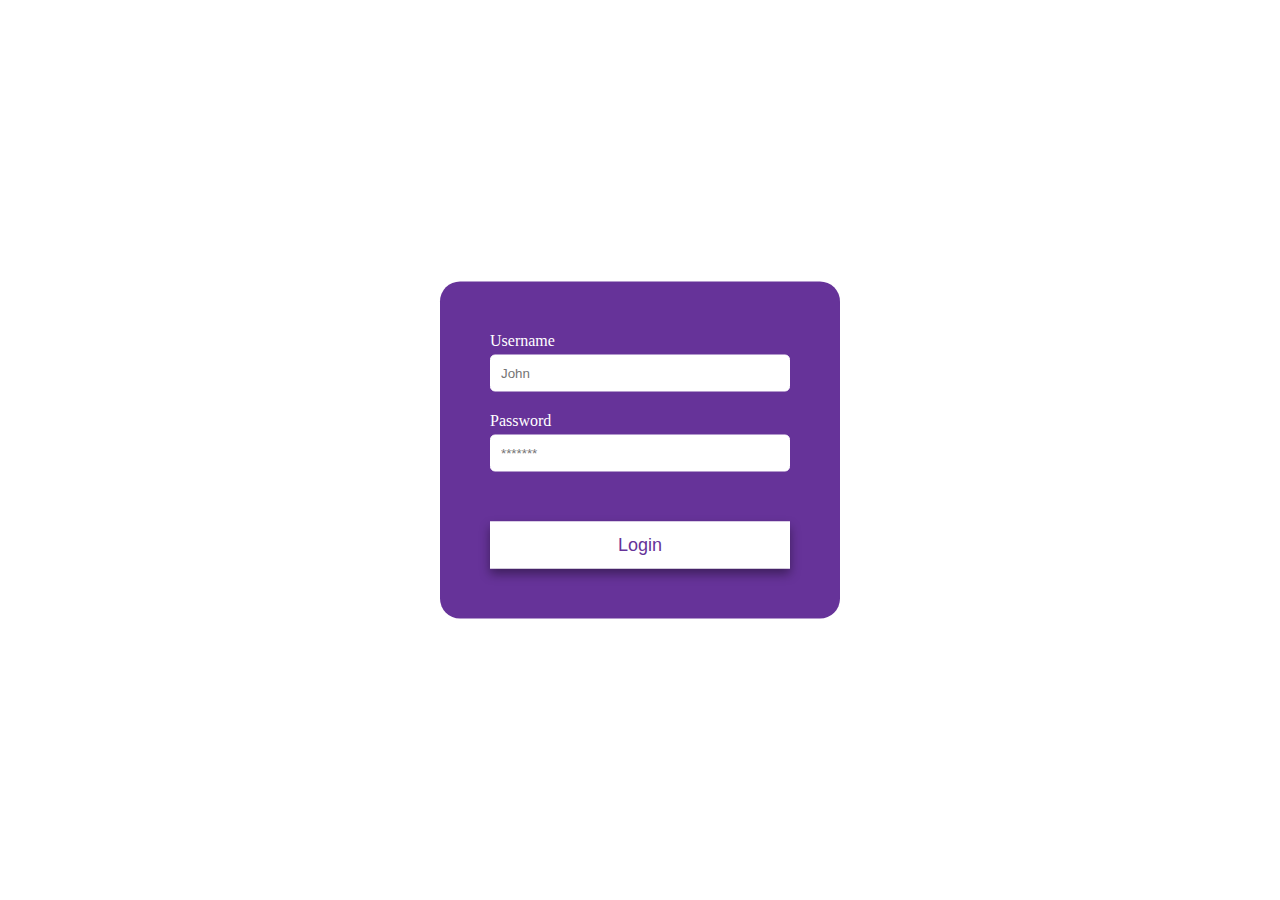
<file: index.html>
<!DOCTYPE html>
<html lang="en">
<head>
    <meta charset="UTF-8">
    <meta name="viewport" content="width=device-width, initial-scale=1.0">
    <title>Document</title>
    <link rel="stylesheet" href="style.css">
</head>
<body>

    <div class="container">

        <form>

            <label for="username">Username</label>
            <input type="text" name="username" placeholder="John">

            <label for="password">Password</label>
            <input type="password" name="password" placeholder="*******">
    
            <input type="submit" value="Login">

        </form>

    </div>

    <script src="index.js"></script>
    
</body>
</html>
</file>
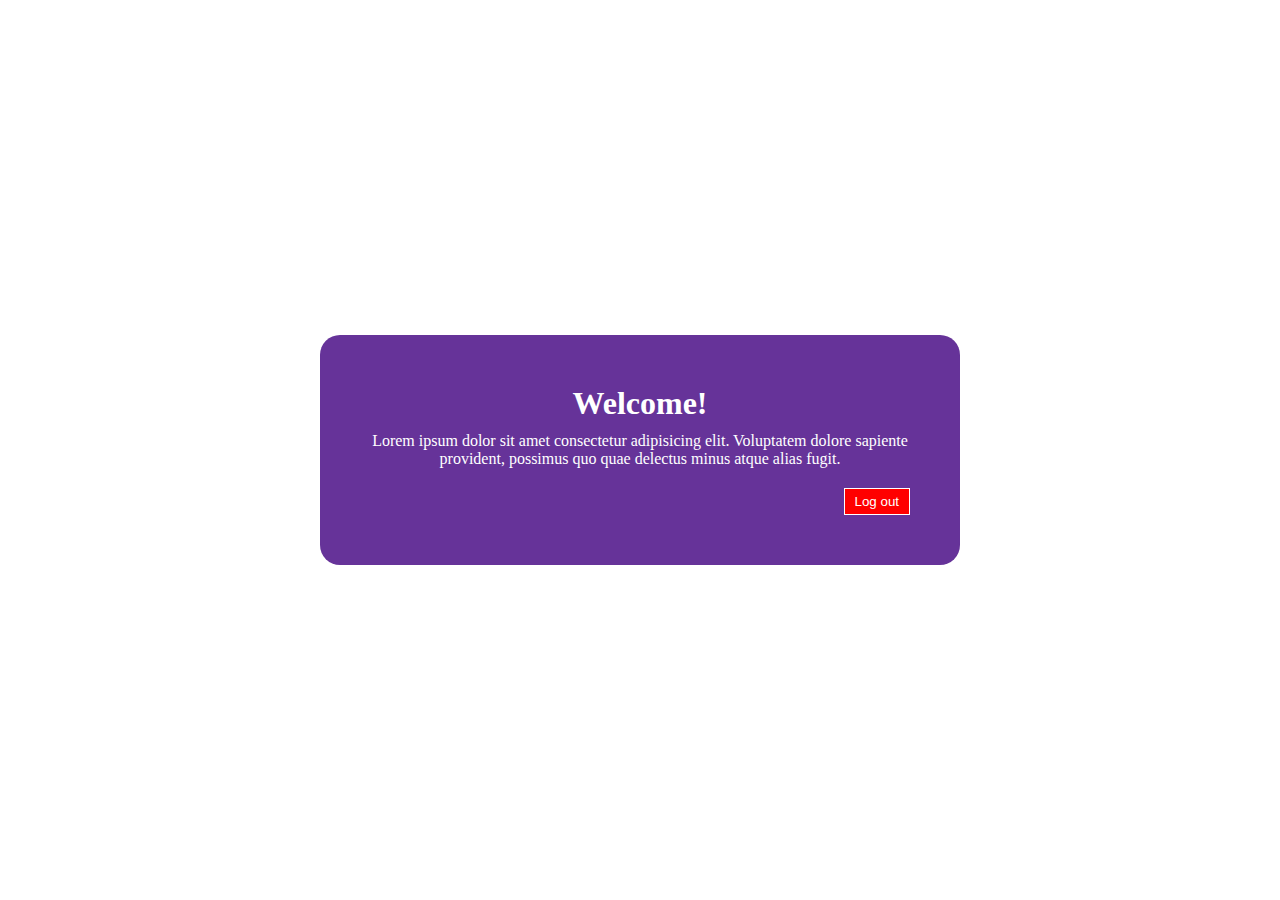
<file: logout.html>
<!DOCTYPE html>
<html lang="en">
<head>
    <meta charset="UTF-8">
    <meta name="viewport" content="width=device-width, initial-scale=1.0">
    <title>Document</title>
    <link rel="stylesheet" href="style.css">
</head>
<body>

   <div class="container">

    <h1>Welcome!</h1>
    <p>Lorem ipsum dolor sit amet consectetur adipisicing elit. Voluptatem dolore sapiente provident, possimus quo quae delectus minus atque alias fugit.</p>
    <button class="logout-btn">Log out</button>

   </div>

<script src="logout.js"></script>
    
</body>
</html>
</file>
<file: style.css>
*  {
    padding: 0;
    margin: 0;
    box-sizing: border-box;
}

.container {
    top: 50%;
    left: 50%;
    position: absolute;
    transform: translate(-50%, -50%);
    padding: 50px;
    background: rebeccapurple;
    border-radius: 20px;
    box-shadow: 0px 0px 0px rgba(0, 0, 0, 0.5);
}

form {
    width: 300px;
    display: flex;
    flex-direction: column;
}

label {
    color: #fff;
    margin-bottom: 5px;
    font-size: 16px;
    font-family: Cambria, Cochin, Georgia, Times, 'Times New Roman', serif;
}


input[type=text],
input[type=password] {
    padding: 10px;
    margin-bottom: 20px;
    border-radius: 5px;
    outline: none;
    border: 1px solid #fff;
    color: rebeccapurple;
}

input[type=submit] {
    border-radius: none;
    margin-top: 30px;
    background: #fff;
    border: 1px solid #fff;
    color: rebeccapurple;
    box-shadow: 0px 5px 10px 0px rgba(0, 0, 0, 0.4);
    font-size: 18px;
    padding: 12px 0px;
    cursor: pointer;
}

input[type=submit]:hover {
    opacity: .9;
}

h1 {
    text-align: center;
    color: #fff;
    margin-bottom: 10px;
}

p {
    text-align: center;
    color: #fff;
    margin-bottom: 20px;
}

.logout-btn {
    float: right;
    padding: 5px 10px;
    background-color: rgb(255, 0, 0);
    color: #fff;
    border: 1px solid #fff;
}
</file>
